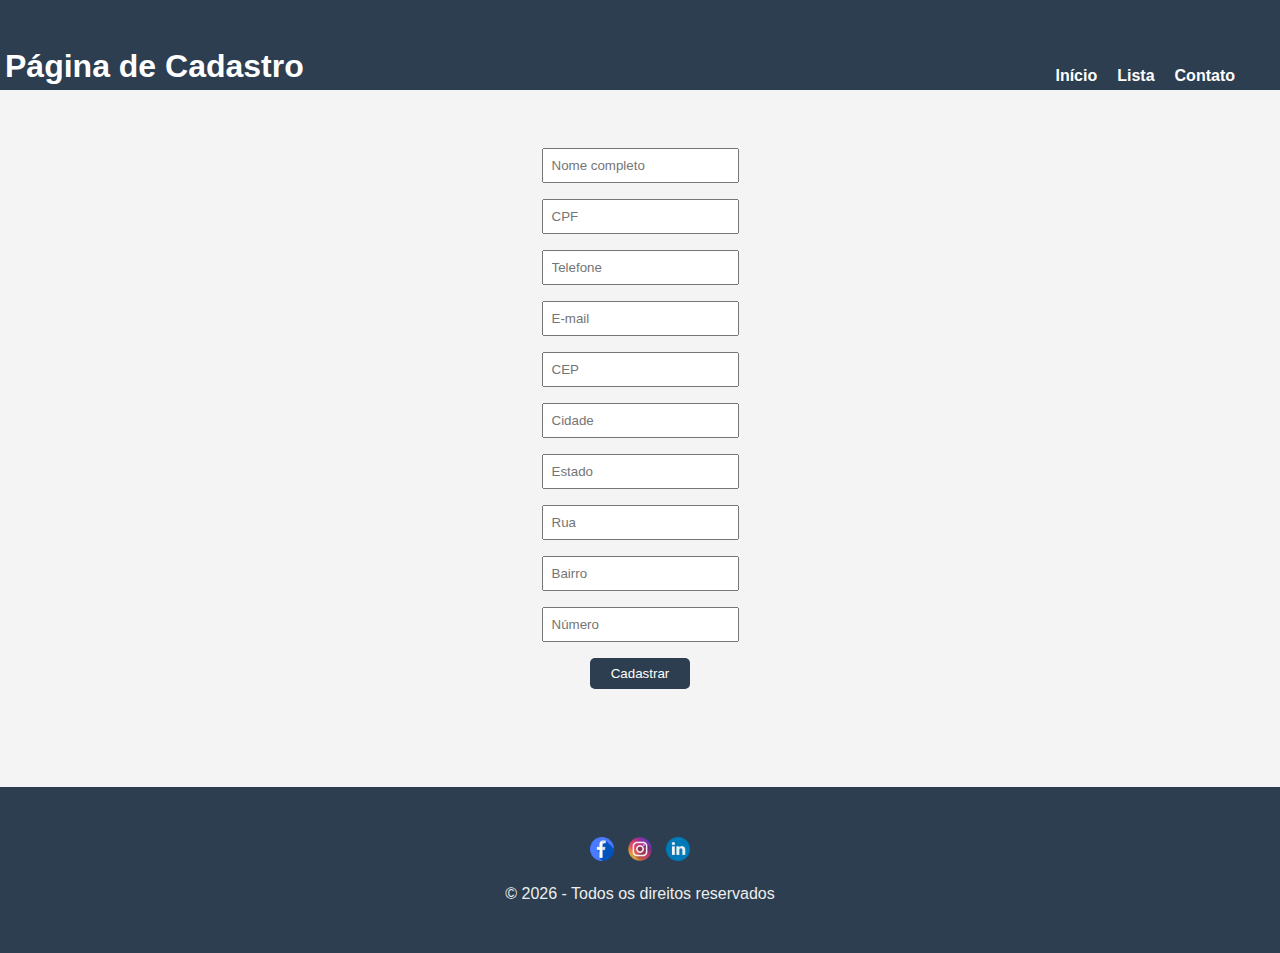
<file: index.html>
<!DOCTYPE html>
<html lang="pt-BR">
<head>
  <meta charset="UTF-8" />
  <meta name="viewport" content="width=device-width, initial-scale=1.0" />
  <title>Cadastro</title>
  <link rel="stylesheet" href="css/style.css" />
</head>
<body>
  <header>
    <h1>Página de Cadastro</h1>
    <nav class="nav-bar">
      <div class="menu-toggle" id="mobile-menu">
        <span class="bar"></span>
        <span class="bar"></span>
        <span class="bar"></span>
      </div>
      <ul class="nav-list">
        <li><a href="index.html">Início</a></li>
        <li><a href="listaEleitores.html">Lista</a></li>
        <li><a href="#">Contato</a></li>
      </ul>
    </nav>
  </header>
  <main>
    <section id="formulario">
      <form id="cadastroForm">
        <input id="nome" type="text" placeholder="Nome completo" required />
        <input id="cpf" type="text" maxlength="11" placeholder="CPF" required />
        <input id="telefone" type="tel" placeholder="Telefone" required />
        <input id="email" type="email" placeholder="E-mail" />
        <input id="cep" type="text" maxlength="9" placeholder="CEP" required />
        <input id="cidade" type="text" placeholder="Cidade" required />
        <input id="estado" type="text" placeholder="Estado" required />
        <input id="rua" type="text" placeholder="Rua" required />
        <input id="bairro" type="text" placeholder="Bairro" required />
        <input id="numero" type="number" placeholder="Número" required />
        <button type="submit" class="btn">Cadastrar</button>
      </form>
    </section>
  </main>
  <footer>
    <div class="footer-container">
      <div class="footer-social">
        <a href="#"><img src="assets/img/facebook.png" alt="Facebook"></a>
        <a href="#"><img src="assets/img/instagram.png" alt="Instagram"></a>
        <a href="#"><img src="assets/img/linkedin.png" alt="LinkedIn"></a>
      </div>
      <div class="footer-info">
        <p>&copy; <span id="ano"></span> - Todos os direitos reservados</p>
      </div>
    </div>
  </footer>
  <script src="js/script.js"></script>
</body>
</html>
</file>
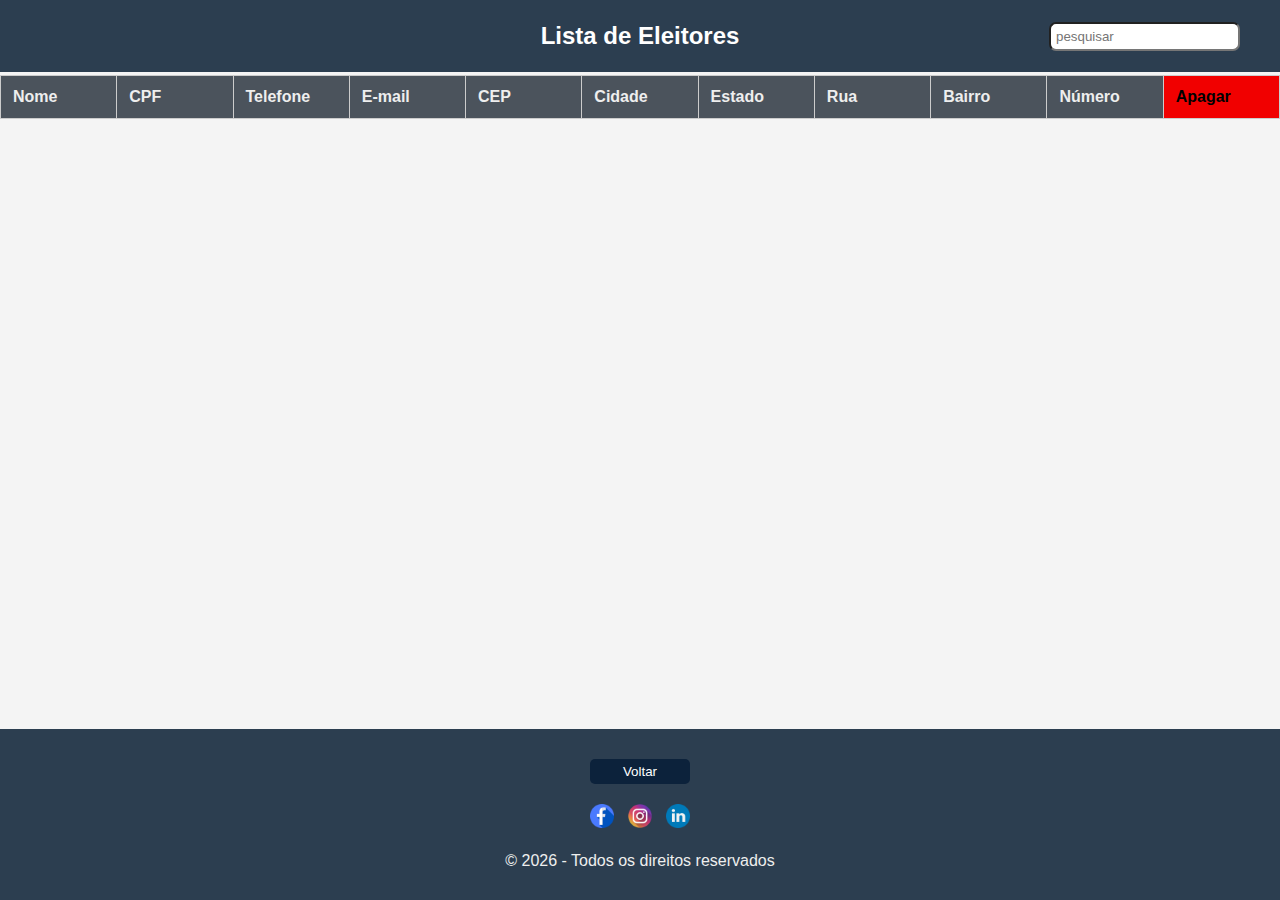
<file: listaEleitores.html>
<!DOCTYPE html>
<html lang="pt-BR">
<head>
  <meta charset="UTF-8" />
  <meta name="viewport" content="width=device-width, initial-scale=1.0" />
  <title>Lista de Eleitores</title>
  <link rel="stylesheet" href="css/style.css" />
</head>
<body>
  <header id="listaHeader">
      <h2>Lista de Eleitores</h2>
      <input type="search" id="search" placeholder="pesquisar">
  </header>
  <section id="tabela">
    <!-- Tabela para desktop -->
    <table id="tabelaDesktop">
      <thead>
        <tr>
          <th>Nome</th>
          <th>CPF</th>
          <th>Telefone</th>
          <th>E-mail</th>
          <th>CEP</th>
          <th>Cidade</th>
          <th>Estado</th>
          <th>Rua</th>
          <th>Bairro</th>
          <th>Número</th>
          <th id="thApagar">Apagar</th>
        </tr>
      </thead>
      <tbody id="listaEleitores"></tbody>
    </table>

    <!-- Cards para mobile -->
    <div id="cardsContainer"></div>
  <button id="BtnDelete">Apagar</button>
  </section>

  <footer id="footlista">
    <div class="footer-container">
      <div>
        <a href="index.html"> <button class="btn">Voltar</button></a>
      </div>
      <div class="footer-social">
        <a href="#"><img src="assets/img/facebook.png" alt="Facebook"></a>
        <a href="#"><img src="assets/img/instagram.png" alt="Instagram"></a>
        <a href="#"><img src="assets/img/linkedin.png" alt="LinkedIn"></a>
      </div>
      <div class="footer-info">
        <p>&copy; <span id="ano"></span> - Todos os direitos reservados</p>
      </div>
    </div>
  </footer>
  <script src="js/script.js"></script>
</body>
</html>
</file>
<file: css/style.css>
* {
  margin: 0;
  padding: 0;
  box-sizing: border-box;
}

body {
  font-family: Arial, sans-serif;
  margin: 0;
  padding: 0;
  background-color: #f4f4f4;
  overflow-x: hidden;
}

header {
  display: flex;
  justify-content: space-between;
  align-items: end;
  background-color: #2c3e50;
  height: 10vh;
  width: 100vw;
  color: white;
  text-align: center;
  padding: 5px;
} 
/* Nav bar */
.nav-bar {
  display: flex;
  justify-content: flex-end;
  align-items: center;
  gap: 20px;
}

/* Lista de links */
.nav-list {
  display: flex;
  list-style: none;
  margin-right:40px;
  gap: 20px;
}

.nav-list li a {
  text-decoration: none;
  color: white;
  font-weight: bold;
  transition: color 0.3s;
}

.nav-list li a:hover {
  color: #000000;
}

/* Menu hambúrguer - escondido no desktop */
.menu-toggle {
  display: none;
  flex-direction: column;
  cursor: pointer;
  gap: 5px;
}
.menu-toggle .bar {
  width: 30px;
  height: 3px;
  background-color: white;
  border-radius: 2px;
}

#listaHeader {
  display: flex;
  height: 8vh;
  align-items: center;
  justify-content: center;
  position: relative;
  width: 100%;
}
#listaHeader h2 {
  margin: 0;
}
#listaHeader #search {
  margin: 0;
  padding: 5px;
  position: absolute;
  border-radius: 7px;
  right: 40px;
  
}

main {
  flex: 1 0 auto; /* ocupa espaço restante */
  padding: 50px;
}

#cadastroForm {
  display: flex;
  flex-direction: column;
  align-items: center;
}

form input, form button {
  display: block;
  margin: 0.5rem 0;
  padding: 0.5rem;
  width: 100%;
  max-width: 400px;
}

button {
  background-color: #2c3e50;
  border-radius: 5px;
  color: #fff;
  cursor: pointer;
  border: none;
}


section {
  display: flex;
  flex-direction: column;
  align-items: center;
}
section > #BtnDelete {
  width: 100px;
  display: none;
  margin-top: 3px;
  padding: 5px;
  background-color: #4b535c;
  border-radius: 5px;
  color: #fff;
  cursor: pointer;
  border: none;
} 

/* === Tabela Desktop === */
#tabela {
  width: 100%;
  margin-top: 0.2rem;
  overflow-x: hidden;  
}

table {
  width: 100%;
  border-collapse: collapse;
  table-layout: fixed;  /* divide espaço entre colunas */
}

th, td {
  border: 1px solid #ccc;
  padding: 0.75rem;
  text-align: left;
  /* alterações para não estourar */
  white-space: normal;        /* permite quebra de linha */
  word-wrap: break-word;
  overflow-wrap: break-word;
}

th {
  background-color: #4b535c;
  color: #eee;
}
#thApagar{
  background-color: #f10000;
  color: black;
  
}

tr:nth-child(odd) {
  background-color: #f2f2f2;
}
.tdLixeira{
  background-color: #f10000;
  font-size:25px;
  text-align: center;

}
tr:nth-child(even) {
  background-color: #ffffff;
}

/* === Estilos para os cards no mobile === */
#cardsContainer {
  display: none;
  width: 100%;
}

.card {
  border: 2px solid #6e6c6c;
  border-radius: 8px;
  padding: 1rem;
  margin-bottom: 1rem;
  background-color: white;
  box-shadow: 0 2px 4px #0000000d;
}

.card div {
  margin-bottom: 0.5rem;
}

.card span {
  font-weight: bold;
  color: #333;
}

/* area footer */
footer {
  background:  #2c3e50;
  color: #eee;
padding: 50px;

  margin-top: 40px;
  flex-shrink: 0;
}
.footer-container {
  display: flex;
  flex-direction: column;
 
  align-items: center;
  flex-wrap: wrap; /* permite quebrar em telas pequenas */
  gap: 20px;
}

.footer-info h3 {
  margin: 0;
  color: #ff9800;
}

.footer-links a {
  margin: 0 10px;
  text-decoration: none;
  color: #eee;
  transition: color 0.3s;
}

.footer-links a:hover {
  color: #ff9800;
}
footer button{
  background-color: #0c223b;
  width:60px;
  padding: 5px;
}
.footer-social a img {
  width: 24px;
  margin: 0 5px;
  transition: transform 0.3s;
}

.footer-social a img:hover {
  transform: scale(1.2);
}

/* footer da pagina listaEleitores */
#footlista{
    position: fixed;
    bottom: 0;
    left: 0;
    width: 100%;
    background: #2c3e50;
    color: #eee;
    padding: 30px;
    text-align: center;
    z-index: 1000; /* garante que fique acima do conteúdo */
}

.btn{
  width:100px;
}

/* Responsividade da tabela em telas pequenas */
@media (max-width: 768px) {
  table, thead, tbody, th, td, tr {
    display: block;
  }
  header{
    display: flex;
    justify-content: space-between;
    align-items: center;
    padding: 3px;
  }
  header > h1 {
    font-size: 16px;
  }
  .nav-list {
    position: fixed;
    top: 60px;
    right: 0;
    width: 50%;
    margin-right:0;
    padding: 30px;
    border-radius: 20px;
    height: calc(100vh -80vh);
    background-color: #2c3e50;
    flex-direction: column;
    align-items: center;
    justify-content: flex-start;
    gap: 30px;
    padding-top: 30px;
    transform: translateX(100%);
    transition: transform 0.9s ease-in-out;
  }
  .nav-list li a:hover {
    color: #000000;
  }

  .nav-list.active {
    transform: translateX(0);
  }

  .menu-toggle {
    display: flex;
  }

  thead {
    display: none;
  }

  tr {
    margin-bottom: 1rem;
    border: 1px solid #ccc;
    padding: 1rem;
    background-color: #fff;
  }

  td {
    padding-left: 50%;
    position: relative;
    text-align: left;
    border: none;
    border-bottom: 1px solid #eee;
  }

  td::before {
    content: attr(data-label);
    position: absolute;
    left: 1rem;
    top: 0.75rem;
    font-weight: bold;
    white-space: nowrap;
  }
  #listaHeader{
    display: flex;
    justify-content: space-between;
    align-items: center;
    
  }
  #listaHeader h2 {
    font-size: 14px;
  
    
  }
  #listaHeader #search{
    width: 100px;
    padding: 2px;
    text-align: center;
    position: static;
    }
 
    table {
      display: none;
    }
  
    #cardsContainer {
      display: block;
    }
    section > #BtnDelete {
      display: block;
      width: 100px;
      margin-top: 3px;
      padding: 5px;
      background-color: #4b535c;
      border-radius: 5px;
      color: #fff;
      cursor: pointer;
      border: none;
    }
    .footer-container {
      flex-direction: column;
      text-align: center;
    }
  
    .footer-links {
      margin: 10px 0;
    }
  
    .footer-social a img {
      width: 32px; /* ícones um pouco maiores para mobile */
      margin: 5px;
    }
}
</file>
